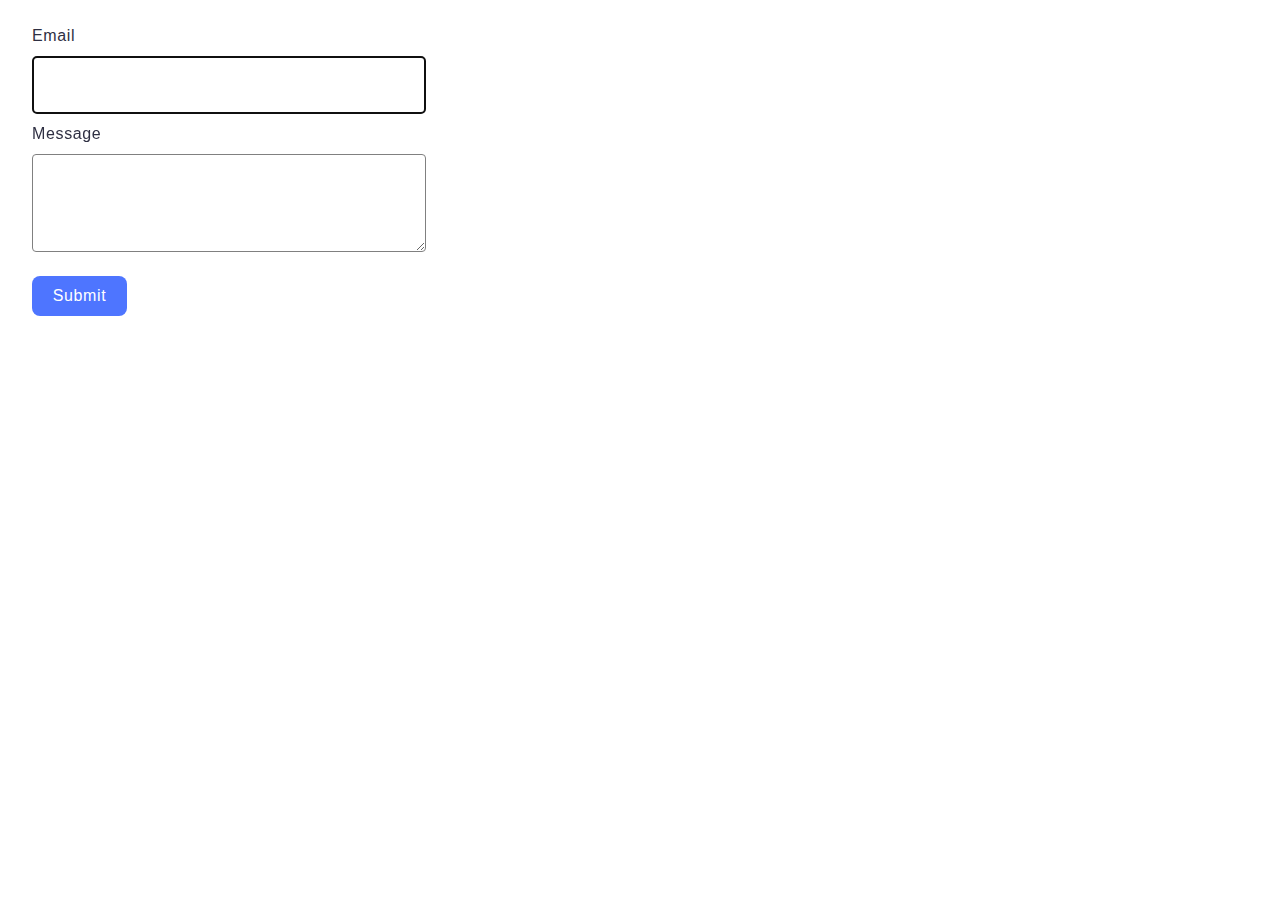
<file: src/2-form.html>
<!DOCTYPE html>
<html lang="en">
  <head>
    <meta charset="UTF-8" />
    <meta http-equiv="X-UA-Compatible" content="IE=edge" />
    <meta name="viewport" content="width=device-width, initial-scale=1.0" />
    <title>Form</title>
    <link rel="stylesheet" href="./css/styles.css" />
  </head>
  <body>
      <form class="feedback-form" autocomplete="off">
  <label>
    Email
    <input type="email" name="email" autofocus />
  </label>
  <label>
    Message
    <textarea name="message" rows="8"></textarea>
  </label>
  <button type="submit">Submit</button>
</form>
    <script type="module" src="./js/2-form.js"></script>
  </body>
</html>
</file>
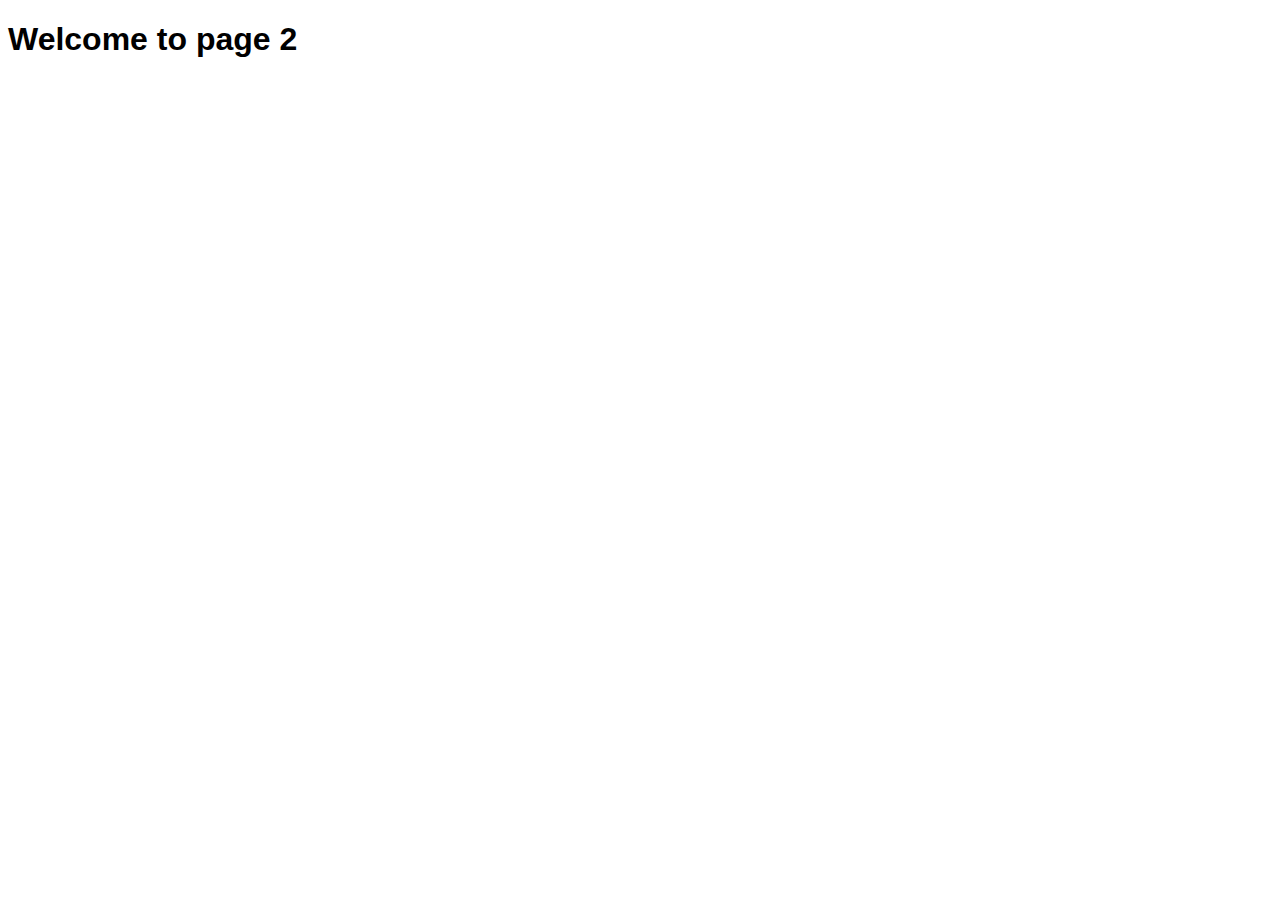
<file: src/page-2.html>
<!DOCTYPE html>
<html lang="en">
  <head>
    <meta charset="UTF-8" />
    <meta http-equiv="X-UA-Compatible" content="IE=edge" />
    <meta name="viewport" content="width=device-width, initial-scale=1.0" />
    <title>Page 2</title>
    <link rel="stylesheet" href="./css/styles.css" />
  </head>
  <body>
    <load
      src="./partials/header.html"
      icon-path="./img/sprite.svg#logo"
      highlight-act="active"
    />

    <main>
      <div class="container">
        <h1 class="main-title">
          <span class="main-title-gradient">Welcome</span> to page 2
        </h1>
        <load src="./partials/back-link.html" />
      </div>
    </main>

    <load src="./partials/footer.html" />
  </body>
</html>
</file>
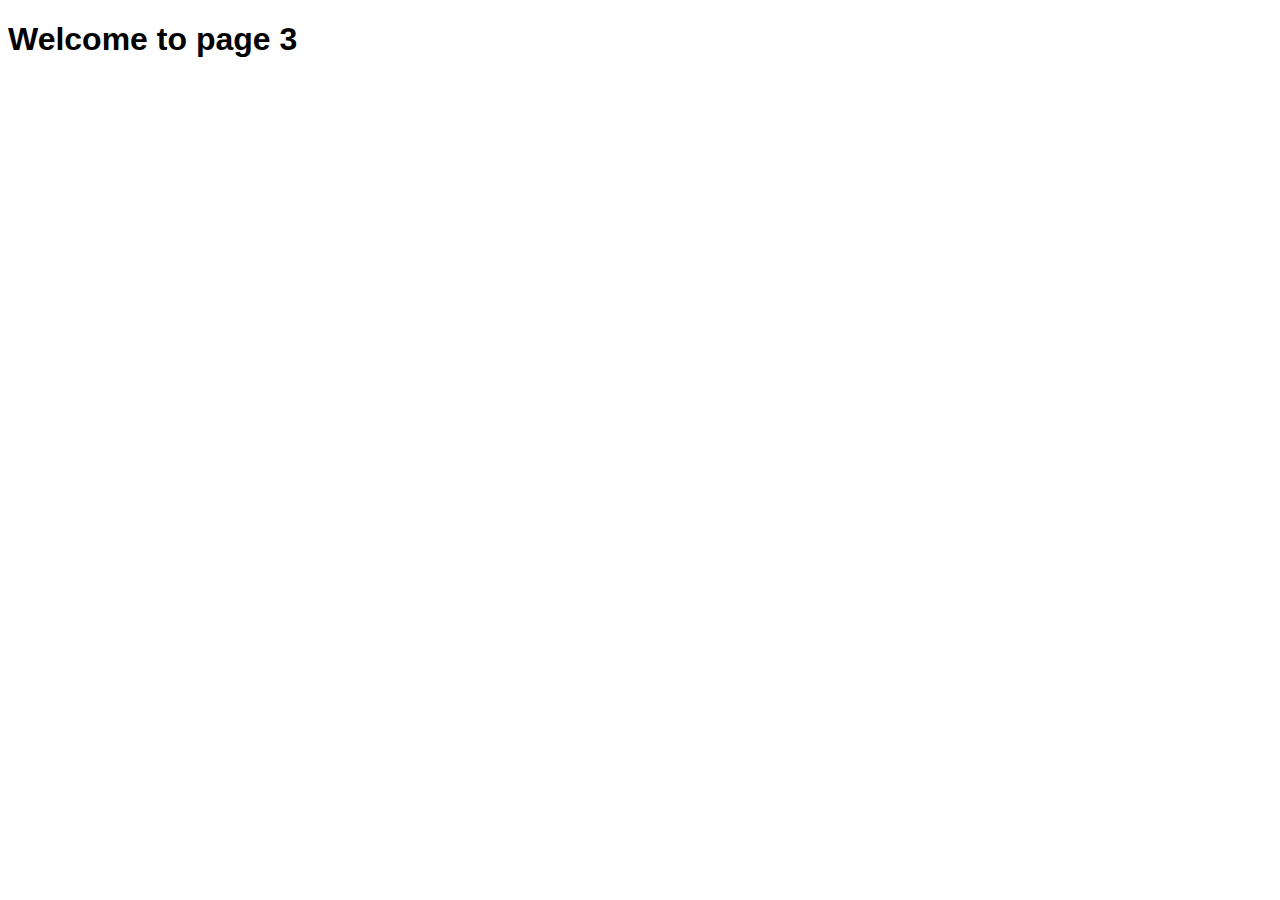
<file: src/page-3.html>
<!DOCTYPE html>
<html lang="en">
  <head>
    <meta charset="UTF-8" />
    <meta http-equiv="X-UA-Compatible" content="IE=edge" />
    <meta name="viewport" content="width=device-width, initial-scale=1.0" />
    <title>Page 3</title>
    <link rel="stylesheet" href="./css/styles.css" />
  </head>
  <body>
    <load
      src="./partials/header.html"
      icon-path="./img/sprite.svg#logo"
      highlight-curr="active"
    />

    <main>
      <div class="container">
        <h1 class="main-title">
          <span class="main-title-gradient">Welcome</span> to page 3
        </h1>
        <load src="./partials/back-link.html" />
      </div>
    </main>

    <load src="./partials/footer.html" />
  </body>
</html>
</file>
<file: src/css/styles.css>
body {
  font-family: 'Montserrat', sans-serif;
}

ul {
  list-style-type: none;
}

.gallery {
  display: flex;
  flex-wrap: wrap;
  gap: 24px;
  padding: 0;
  margin: 24px 156px;
  justify-content: center;
}

.gallery li {
  width: calc((100% - 48px) / 3);
  flex-shrink: 0;
}

.gallery img {
  display: block;
  width: 100%;
  height: 200px;
  object-fit: cover;
}

.feedback-form {
  display: flex;
  align-items: flex-start;
  justify-content: flex-start;
  flex-direction: column;
  gap: 8px;
  margin: 24px;
}

input {
  border: 1px solid #808080;
  border-radius: 4px;
  width: 360px;
  height: 40px;
  font-family: 'Montserrat', sans-serif;
  font-weight: 400;
  font-size: 16px;
  line-height: 1.5;
  letter-spacing: 0.04em;
  color: #2e2f42;
  padding: 8px 16px;
}

input:hover {
  border-color: #000;
}

label {
  display: flex;
  flex-direction: column;
  font-family: 'Montserrat', sans-serif;
  font-weight: 400;
  font-size: 16px;
  line-height: 1.5;
  letter-spacing: 0.04em;
  color: #2e2f42;
  gap: 8px;
}

textarea {
  border: 1px solid #808080;
  border-radius: 4px;
  width: 360px;
  height: 80px;
  font-family: 'Montserrat', sans-serif;
  font-weight: 400;
  font-size: 16px;
  line-height: 1.5;
  letter-spacing: 0.04em;
  color: #2e2f42;
  padding: 8px 16px;
}

textarea:hover {
  border-color: #000;
}

button {
  border-radius: 8px;
  padding: 8px 16px;
  width: 95px;
  height: 40px;
  background-color: #4e75ff;
  font-weight: 500;
  font-size: 16px;
  line-height: 1.5;
  letter-spacing: 0.04em;
  color: #fff;
  display: flex;
  align-items: center;
  justify-content: center;
  border: none;
  cursor: pointer;
  margin-top: 16px;
}

button:hover,
button:focus {
  background-color: #6c8cff;
}
</file>
